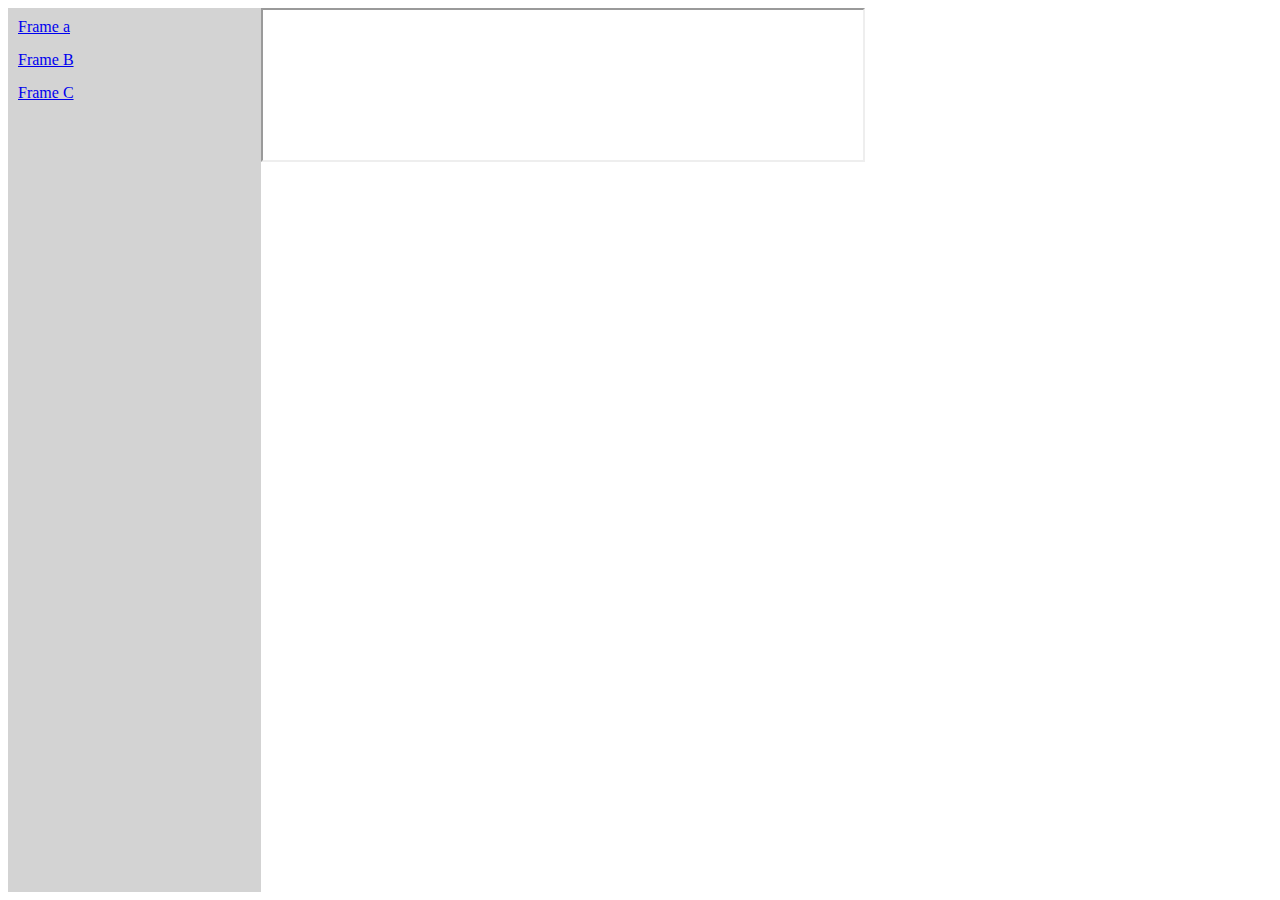
<file: index.html>
<!--/* index.html */-->
<html>

<head>
    <title>Minha página</title>
    <link rel='stylesheet' type='text/css' media='screen' href='index.css'>
</head>

<body>
    <nav>
        <a href="https://ndmais.com.br/" target="frmA">Frame a</a>
        <a href="#">Frame B</a>
        <a href="#">Frame C</a>
    </nav>

    <iframe id="frmA"name="frmA" src="https://www.paradigmabs.com.br">
    </iframe>

</body>

</html>
</file>
<file: index.css>
/* Index.css */
body{
    display: grid;
    grid-template-columns: 20% 80% ;
}

nav{
    background-color: lightgray;
}

nav > a{
    margin: 5px;
    padding: 5px;
    display: block;
}

#frmA{
    width: 600px;
}
</file>
